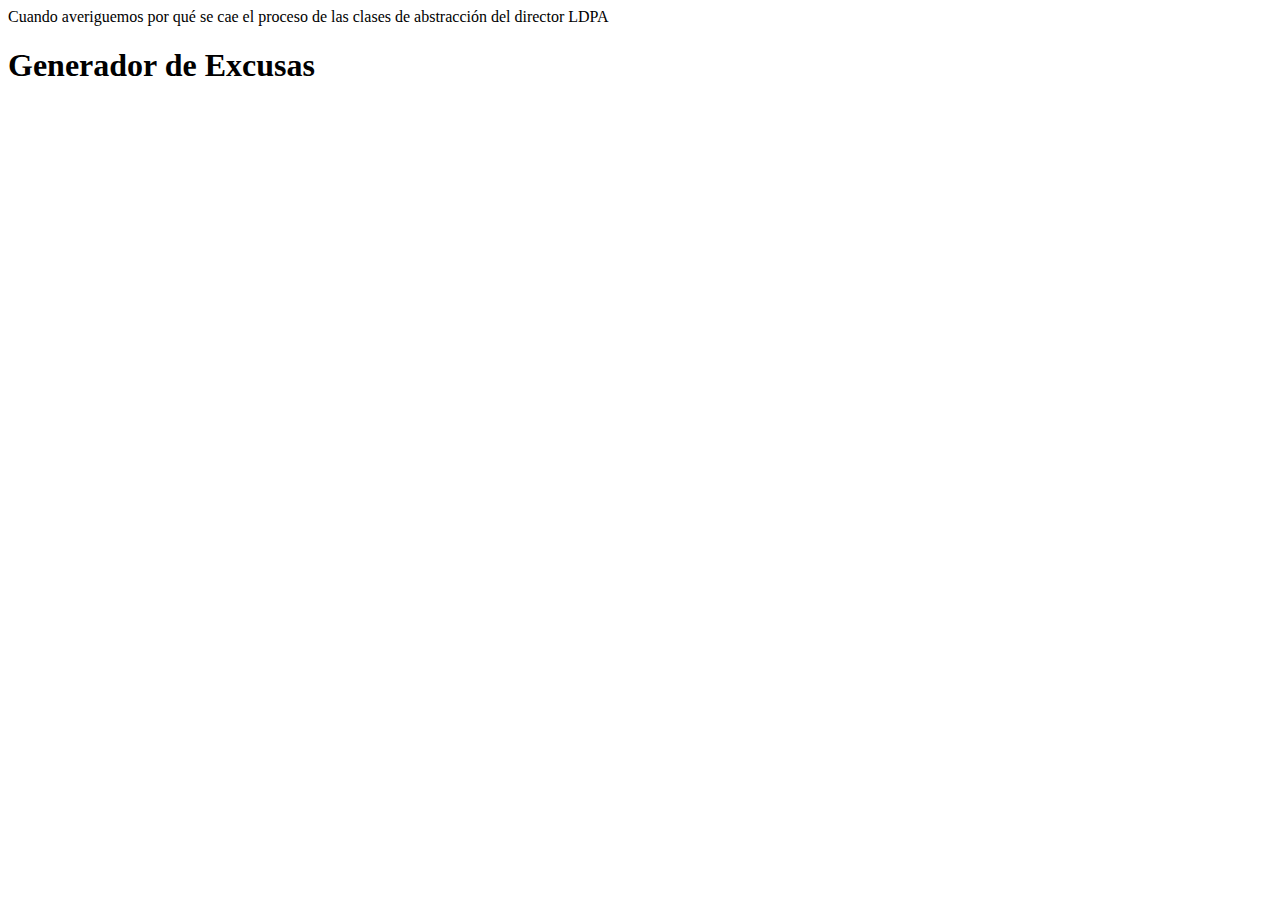
<file: Intro a JS/EjercicioArray-GeneradordeFrases/index.html>
<!DOCTYPE html>
<html lang="en">
  <head>
    <meta charset="UTF-8" />
    <meta http-equiv="X-UA-Compatible" content="IE=edge" />
    <meta name="viewport" content="width=device-width, initial-scale=1.0" />
    <title>Document</title>
    <script src="main.js"></script>
  </head>
  <body>
    <h1>Generador de Excusas</h1>
  </body>
</html>
</file>
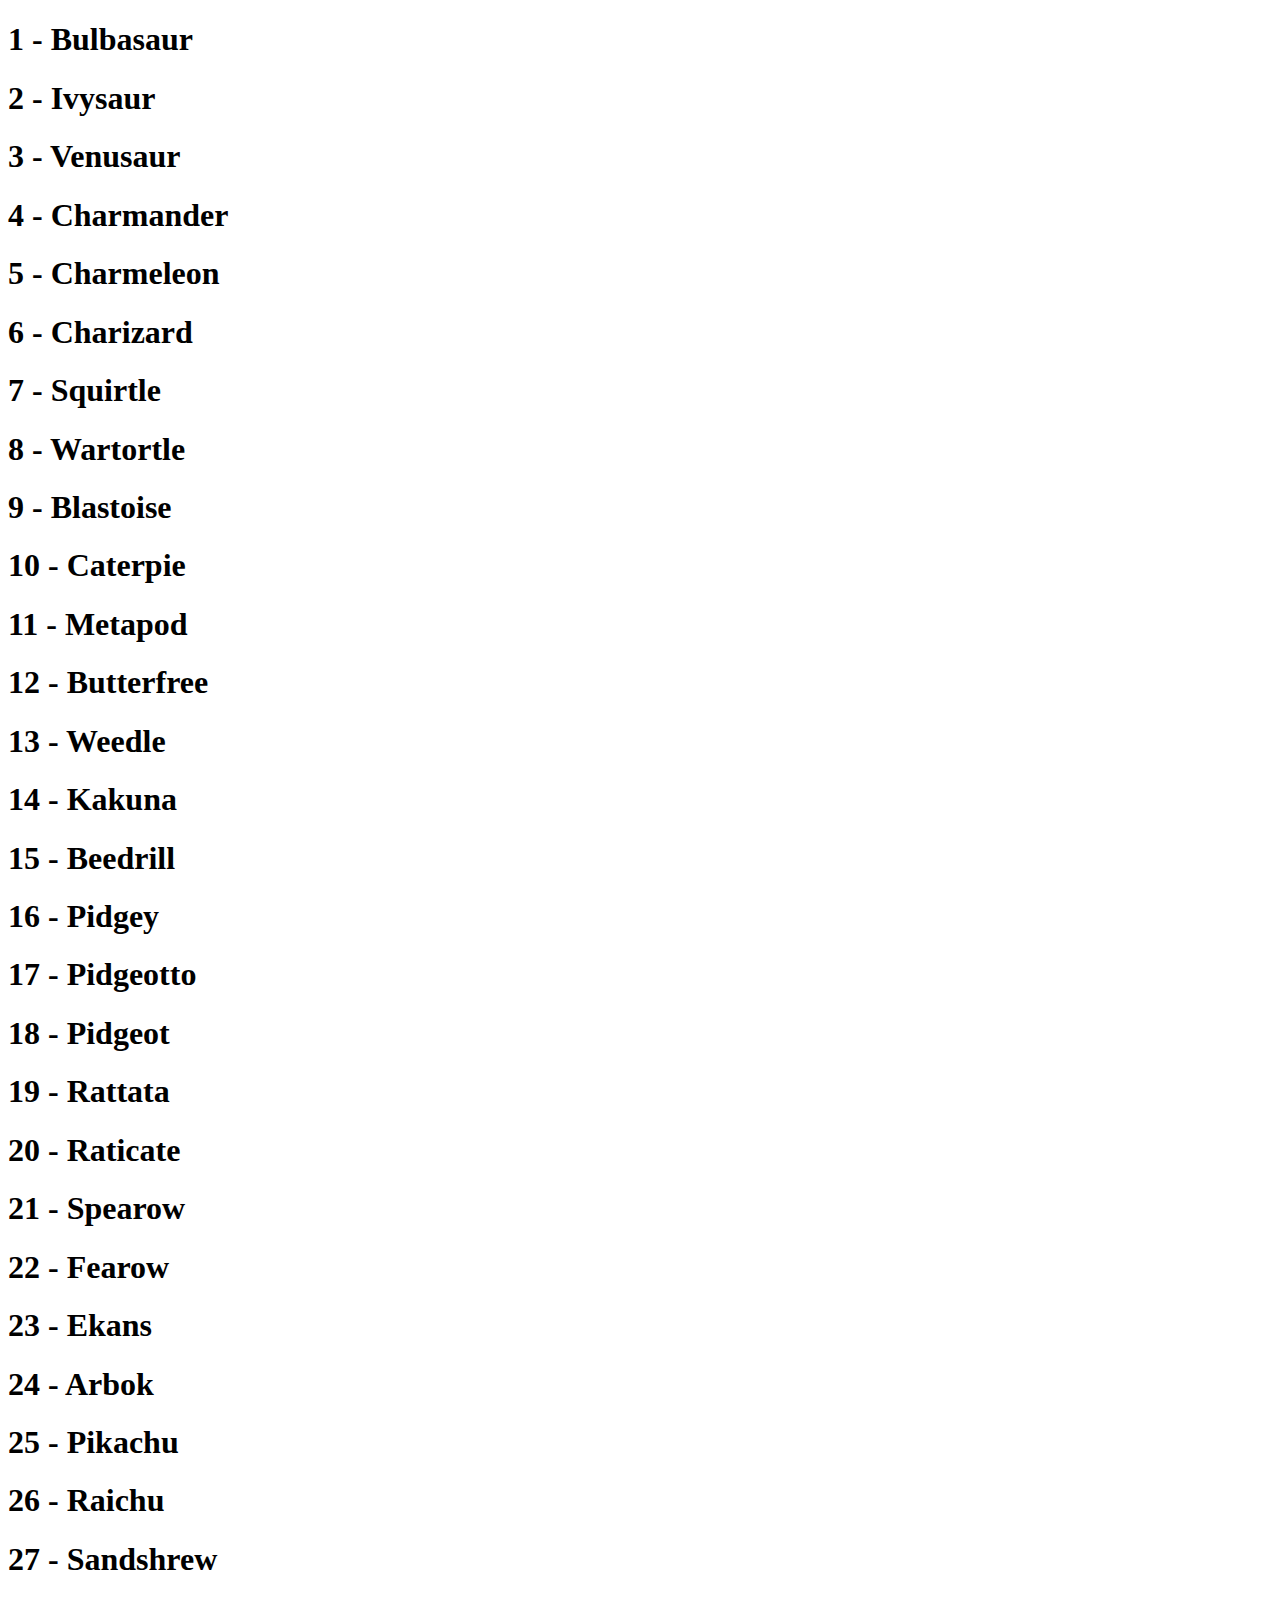
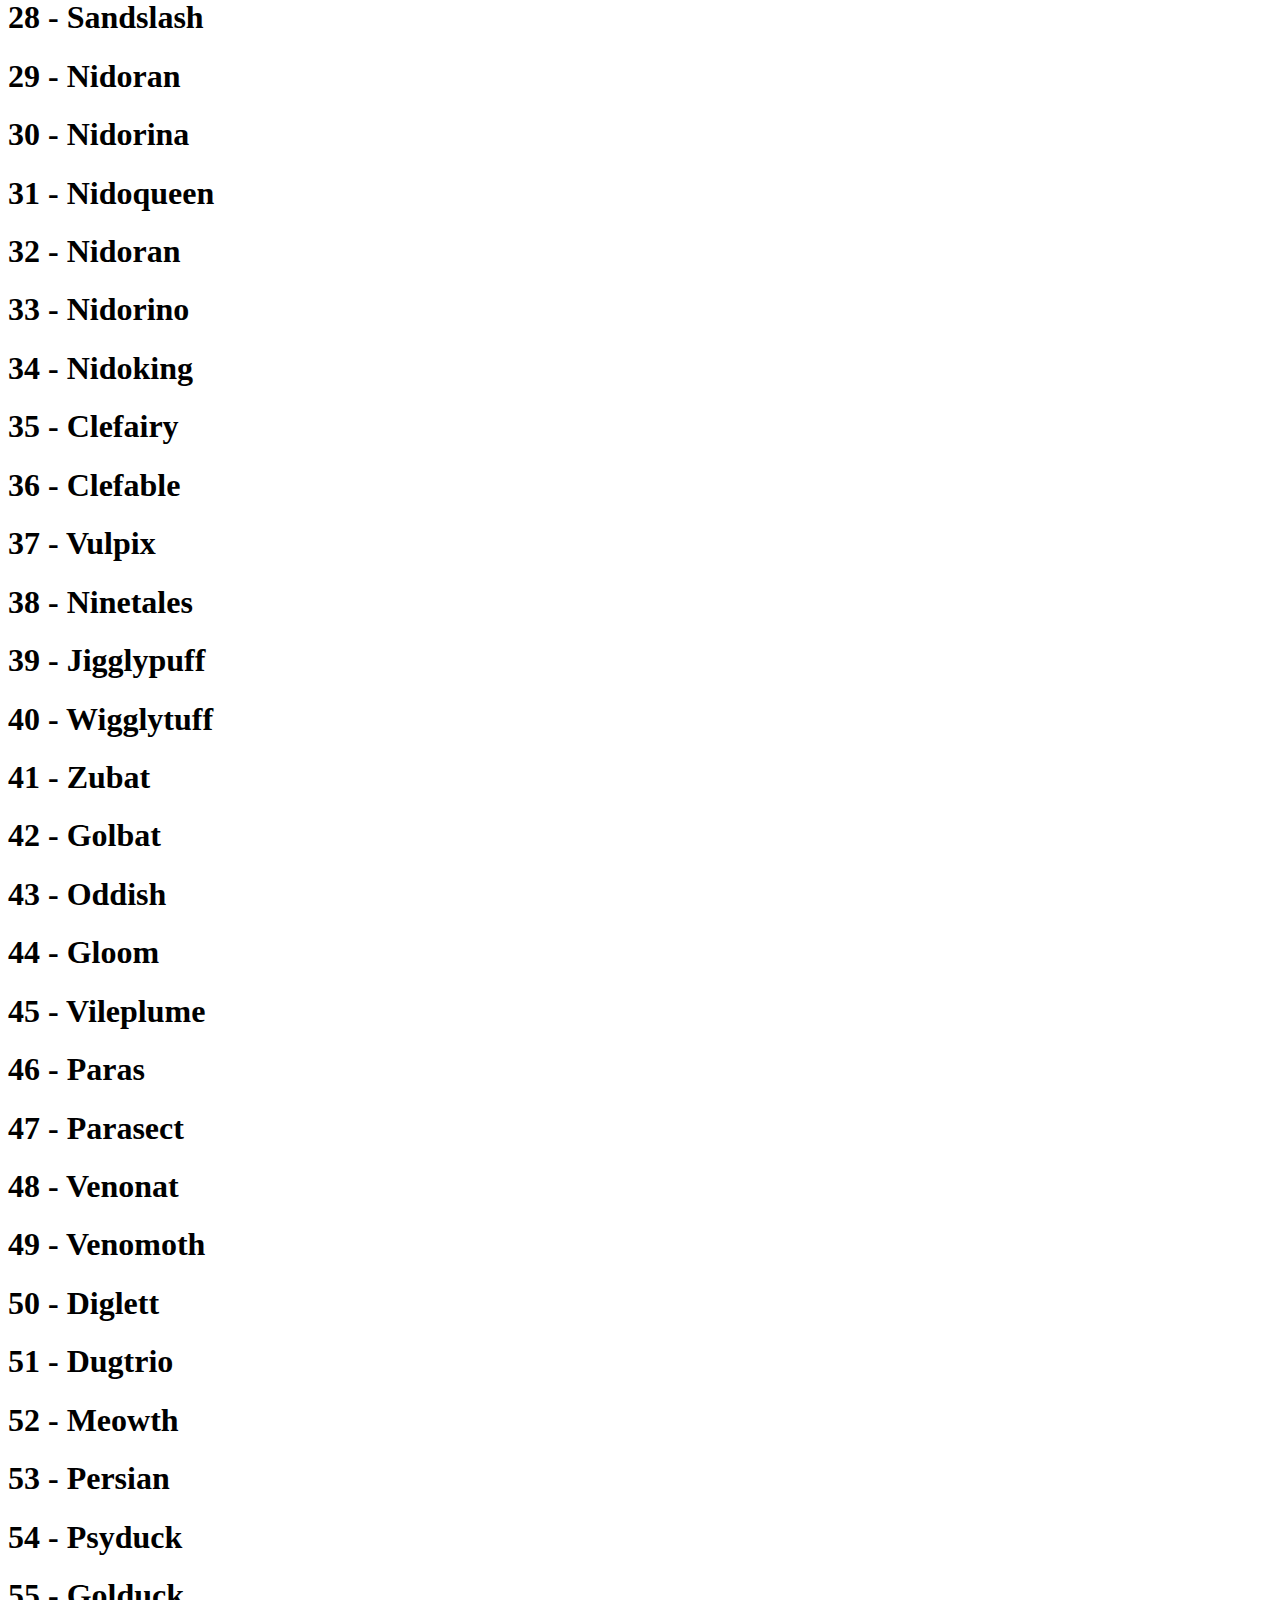
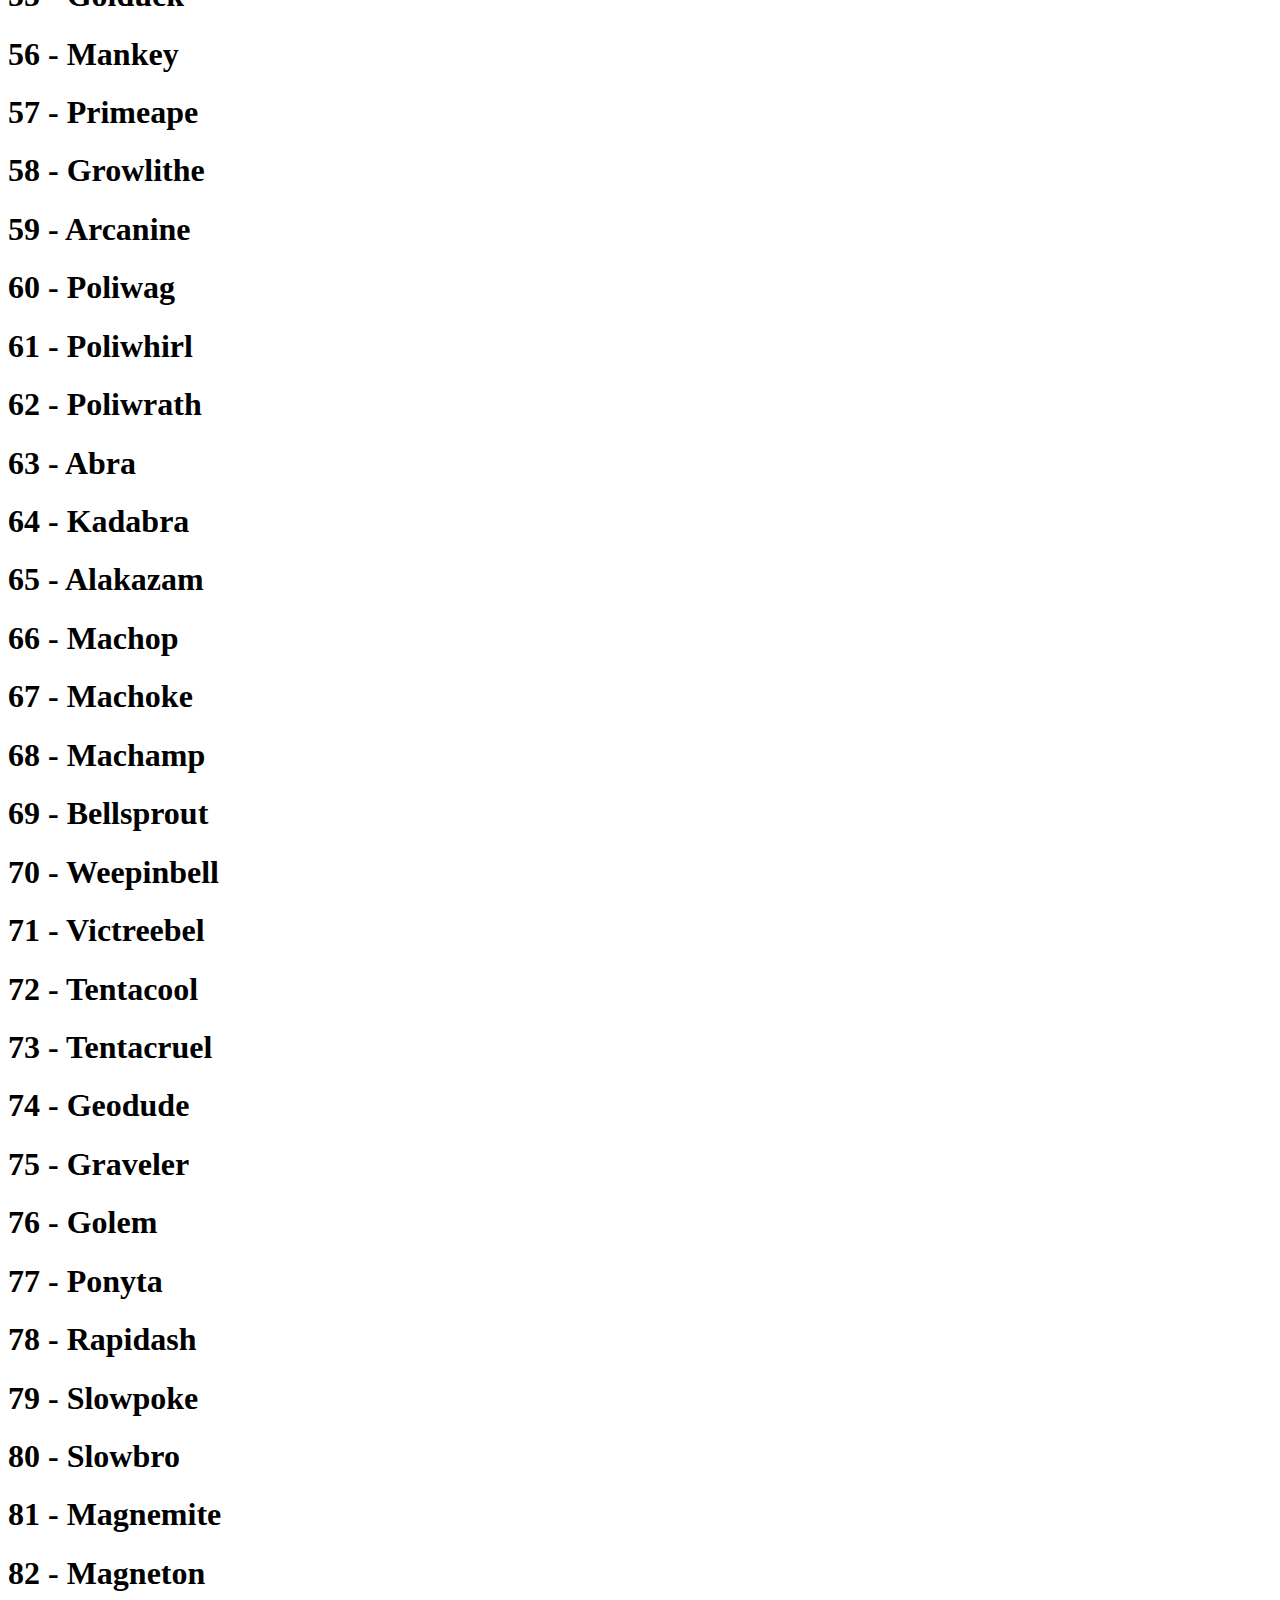
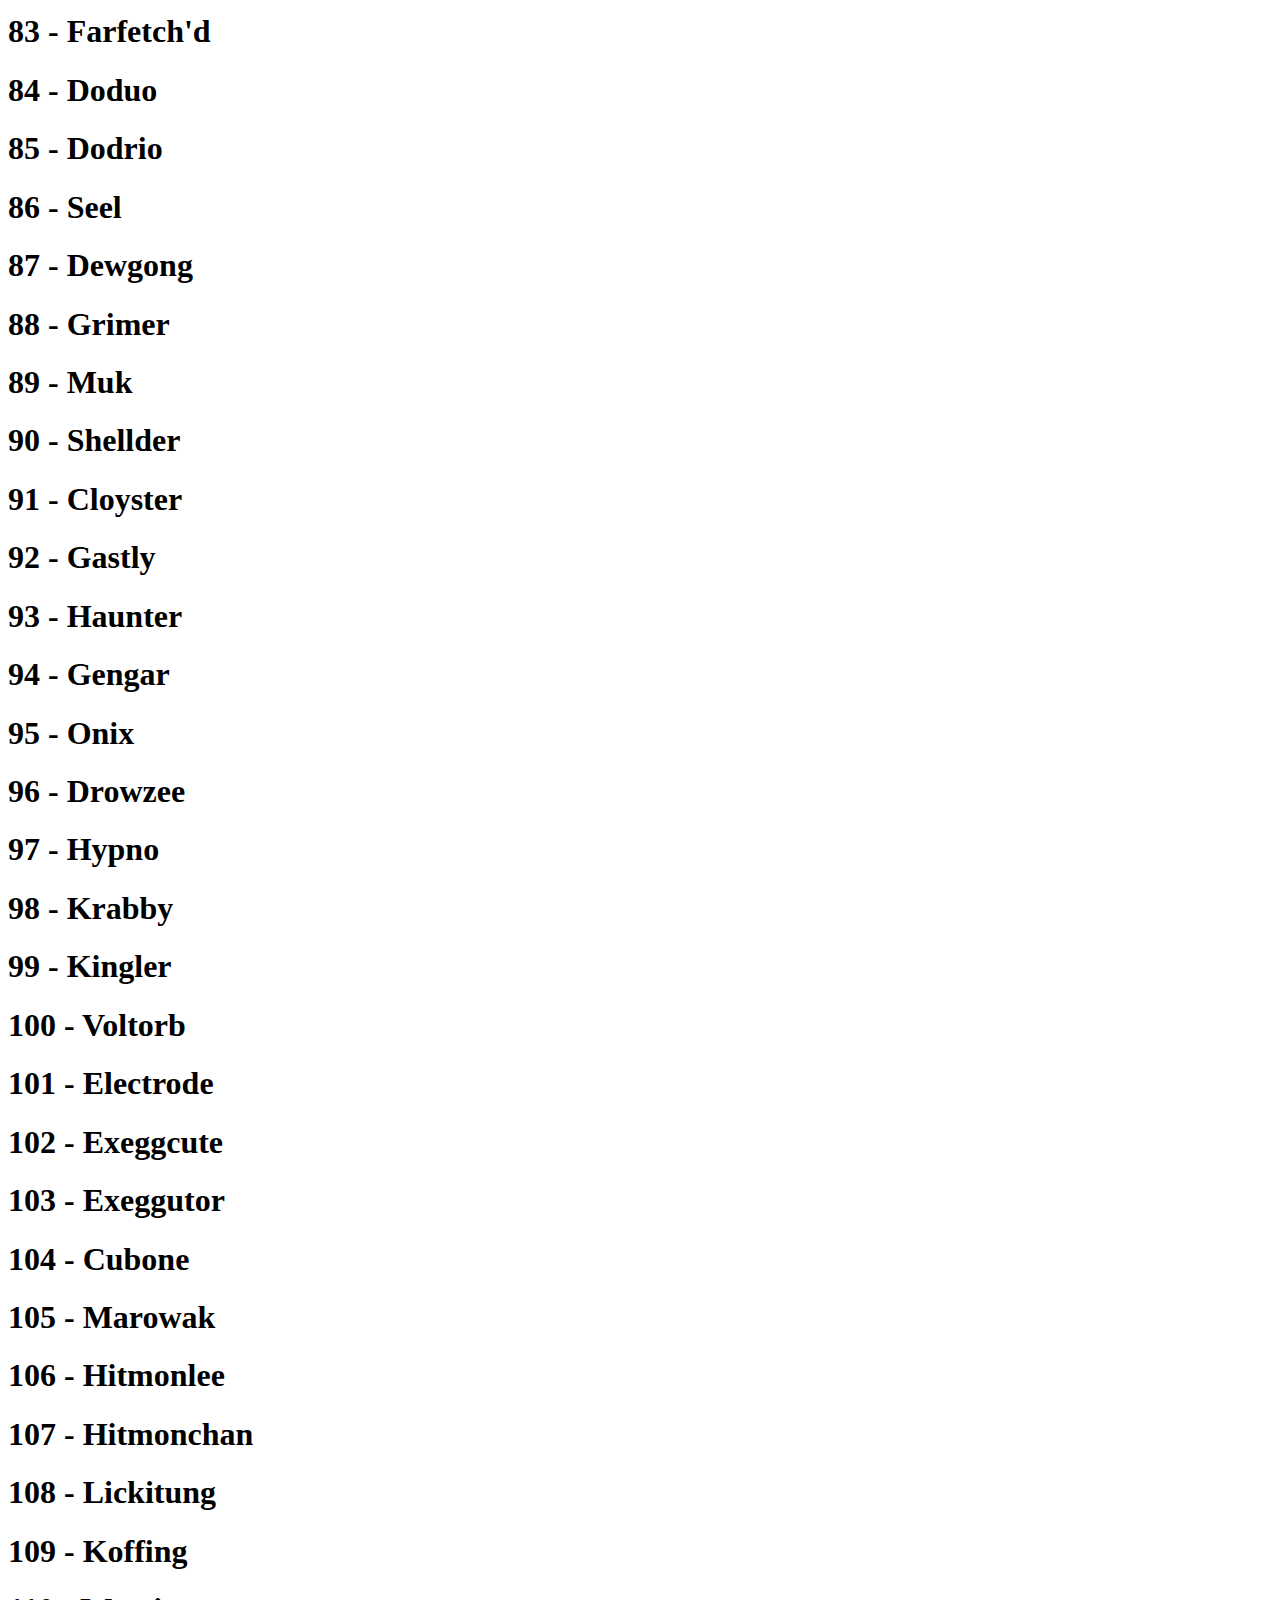
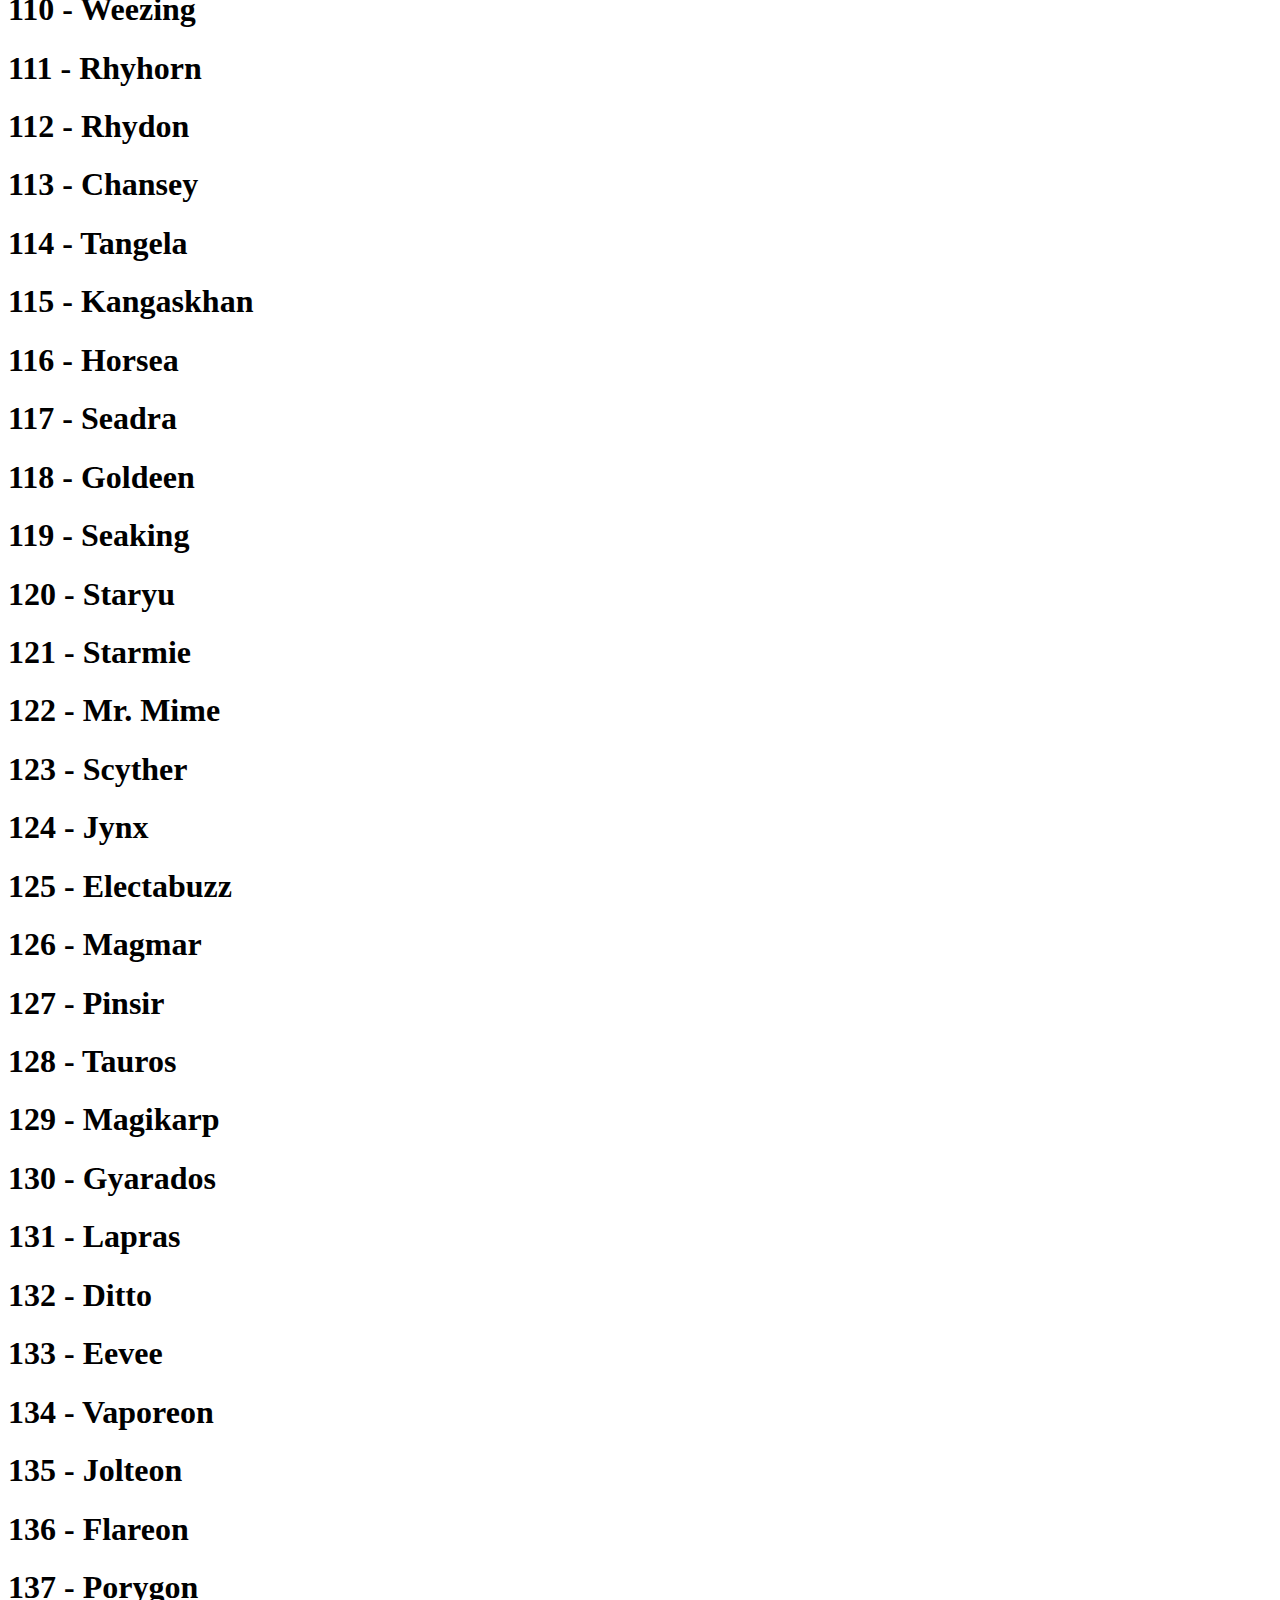
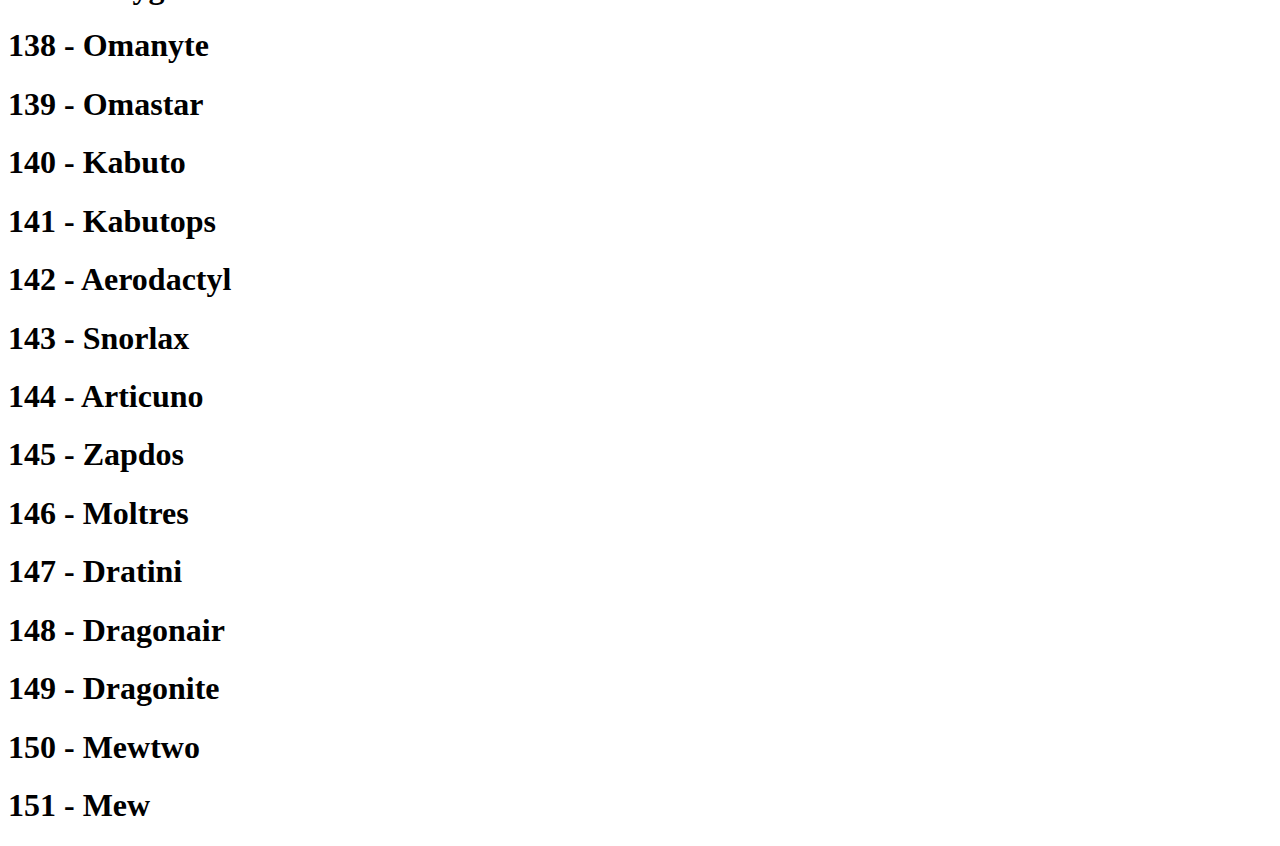
<file: Intro a JS/Pokedex-base/index.html>
<!DOCTYPE html>
<html lang="en">
<head>
    <meta charset="UTF-8">
    <meta http-equiv="X-UA-Compatible" content="IE=edge">
    <meta name="viewport" content="width=device-width, initial-scale=1.0">
    <title>Document</title>
</head>
<body>
    <script src="./pokemon.js" ></script>
    <script src="./main.js"></script>
</body>
</html>
</file>
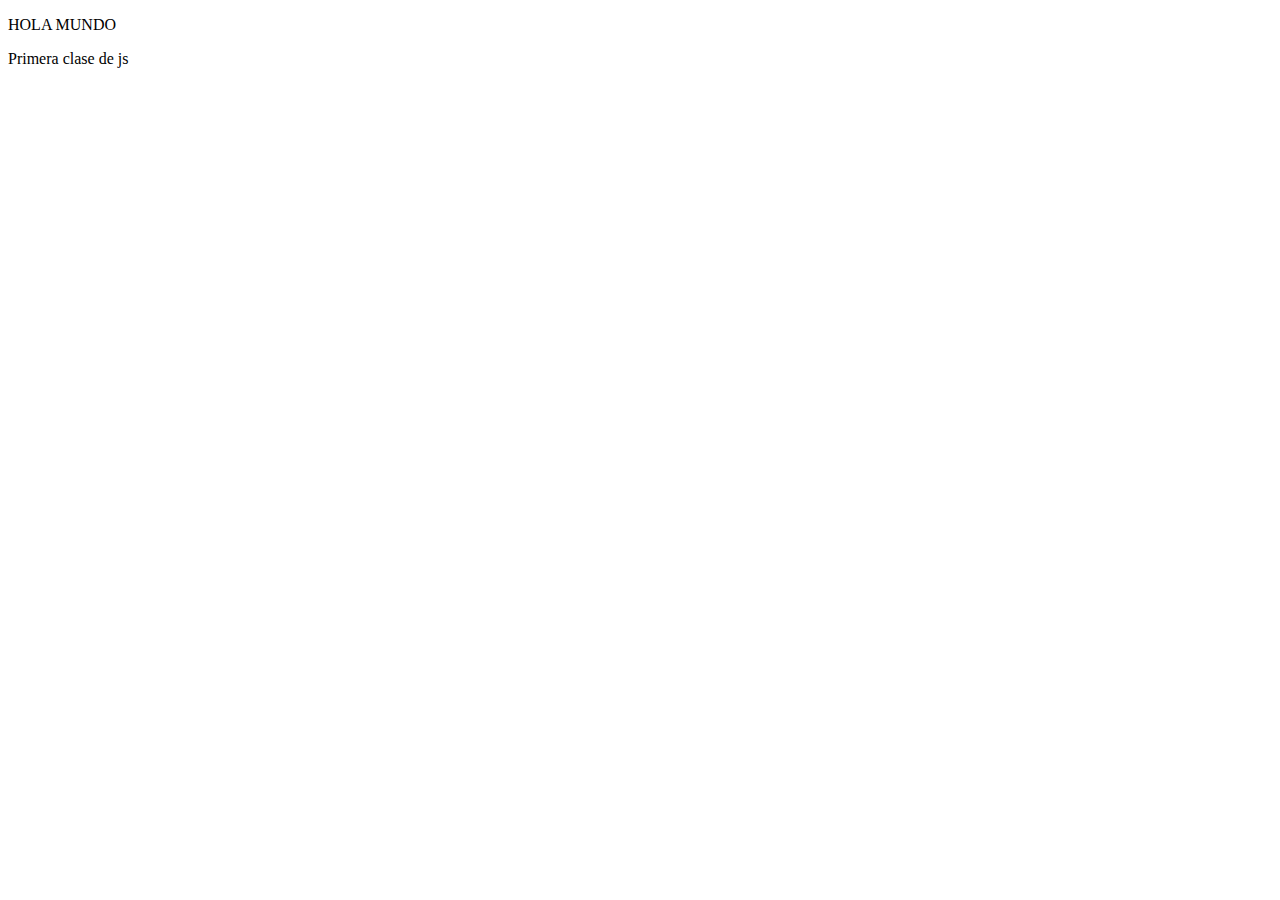
<file: Intro a JS/PrimeraClase/index.html>
<!DOCTYPE html>
<html lang="en">
<head>
    <meta charset="UTF-8">
    <meta http-equiv="X-UA-Compatible" content="IE=edge">
    <meta name="viewport" content="width=device-width, initial-scale=1.0">
    <title>Document</title>
    <script defer src="main.js"></script>
</head>
<body>
    <div>
        <p>HOLA MUNDO</p>
        <p>Primera clase de js</p>

    </div>
</body>
</html>
</file>
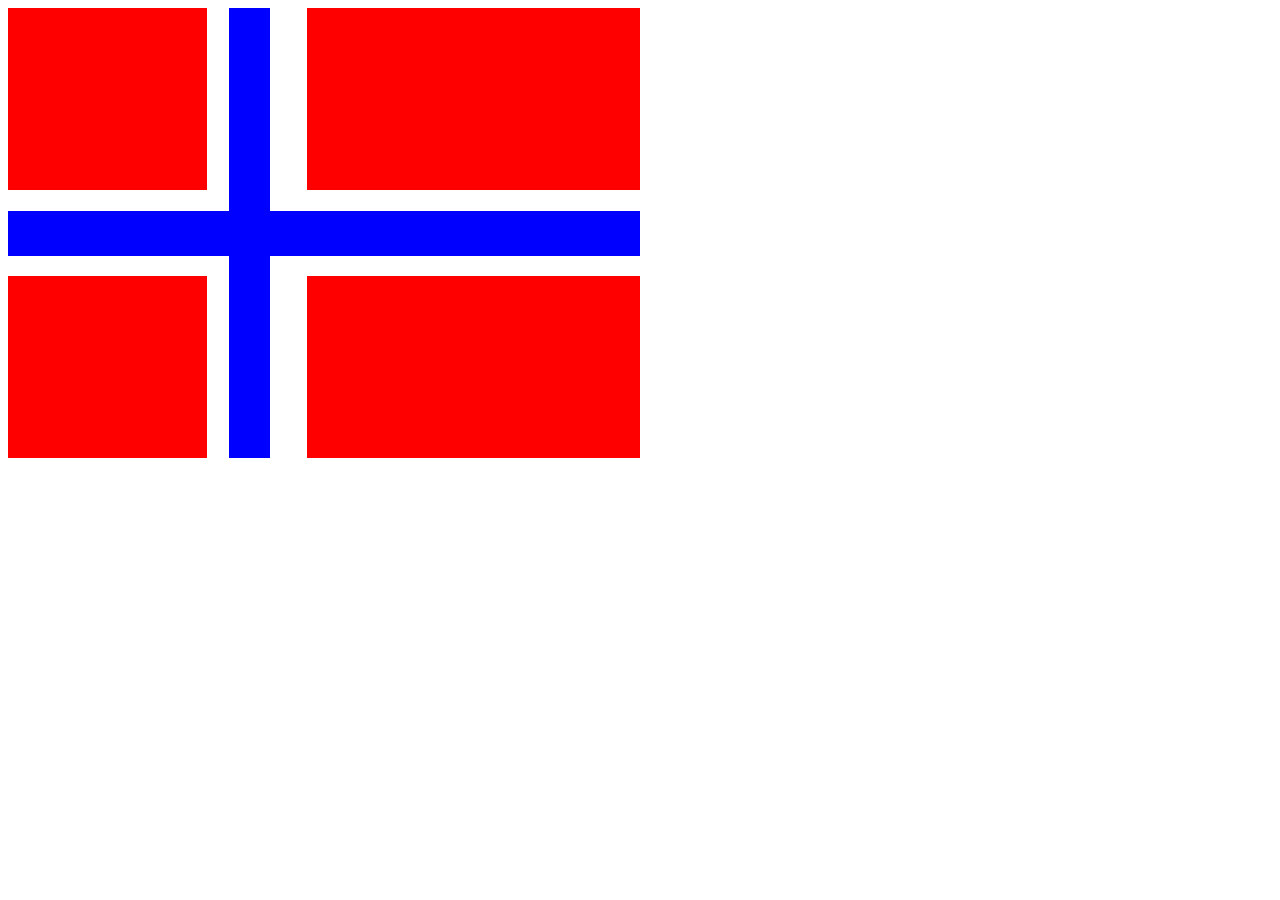
<file: Intro a la Web/Ejercicios/BanderaNoruega/index.html>
<!DOCTYPE html>
<html lang="en">
<head>
    <meta charset="UTF-8">
    <meta http-equiv="X-UA-Compatible" content="IE=edge">
    <meta name="viewport" content="width=device-width, initial-scale=1.0">
    <link rel="stylesheet" href="style.css">
    <title>Noruega</title>
</head>
<body>
    <div class="padre">
        <div class="lado-izquierdo">
            <div class="lado-izquierdo-arriba">
                <div class="lado-izquierdo-rojo"></div>
            </div>
            <div class="lado-izquierdo-abajo">
                <div class="lado-izquierdo-rojo"></div>
            </div>
        </div>
        <div class="lado-derecho">
            <div class="lado-derecho-arriba">
                <div class="lado-derecho-rojo"></div>
            </div>
            <div class="lado-derecho-abajo">
                <div class="lado-derecho-rojo"></div>
            </div>
        </div>
    </div>
</body>
</html>
</file>
<file: Intro a la Web/Ejercicios/BanderaNoruega/style.css>
.padre{
    width: 50%;
    height: 450px;
    display: flex;
}
.lado-izquierdo{
    width: 35%;
    background-color: blue;
    display: flex;
    flex-direction: column;
    justify-content: space-between;
}
.lado-derecho{
    width: 65%;
    background-color: blue;
    display: flex;
    flex-direction: column;
    justify-content: space-between;
    align-items: flex-end;
}
.lado-izquierdo-arriba{
    height: 45%;
    background-color: white;
    justify-content: flex-start;
}
.lado-izquierdo-abajo{
    height: 45%;
    background-color: white;
    display: flex;
    align-items: flex-end;
}
.lado-izquierdo-rojo{
    width: 90%;
    height: 90%;
    background-color: red;
}
.lado-derecho-arriba{
    width: 90%;
    height: 45%;
    background-color: white;
    display: flex;
    justify-content: flex-end;
}
.lado-derecho-abajo{
    width: 90%;
    height: 45%;
    background-color: white;
    display: flex;
    justify-content: flex-end;
    align-items: flex-end;
}
.lado-derecho-rojo{
    width: 90%;
    height: 90%;
    background-color: red;
}
</file>
